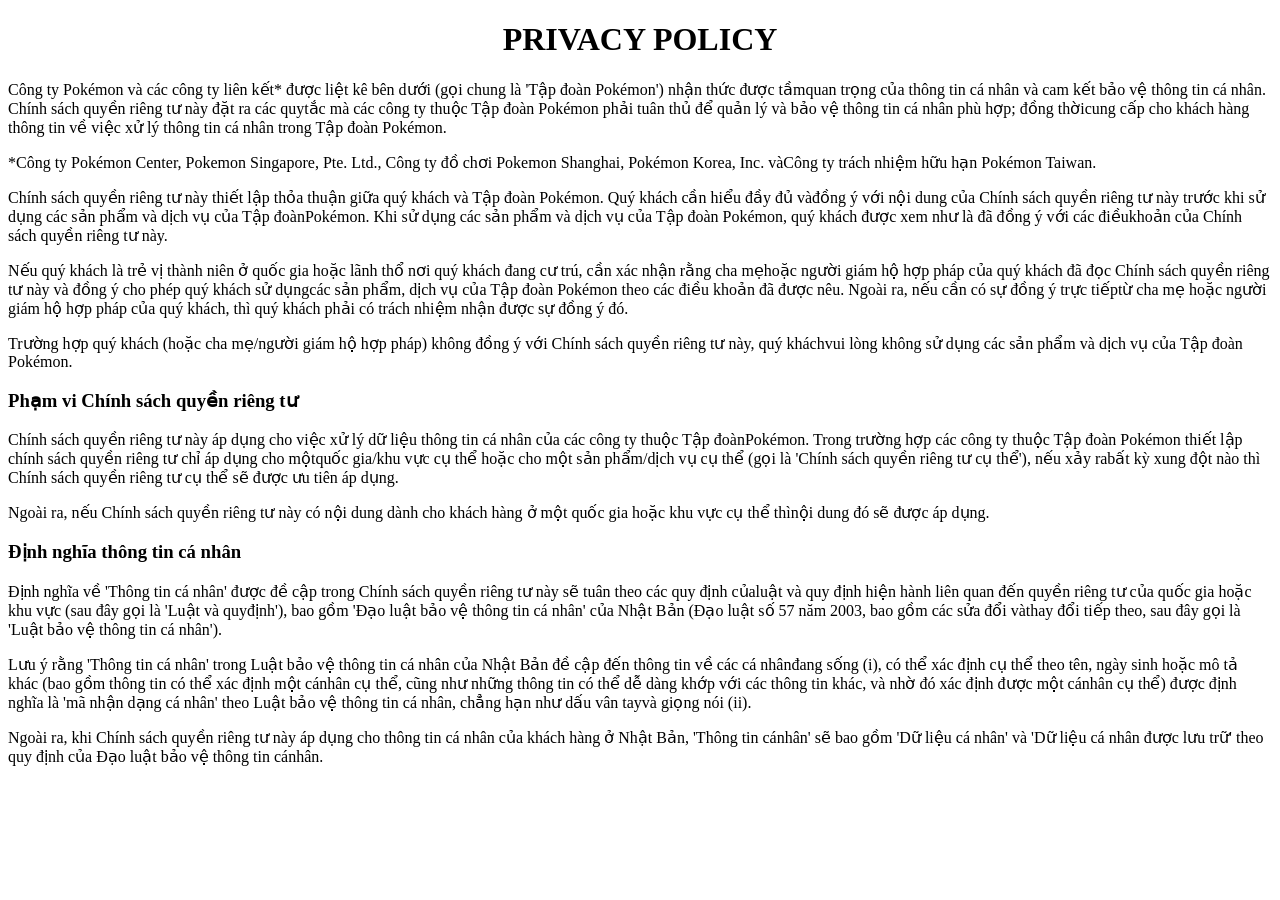
<file: PrivacyPolicy.html>
<!DOCTYPE html>
<html lang="en">
<head>
    <meta charset="UTF-8">
    <meta name="viewport" content="width=device-width, initial-scale=1.0">
    <title>Document</title>
</head>
<body>
    <h1 align="center">PRIVACY POLICY</h1>
    <p>Công ty Pokémon và các công ty liên kết* được liệt kê bên dưới (gọi chung là 'Tập đoàn Pokémon') nhận thức được tầmquan trọng của thông tin cá nhân và cam kết bảo vệ thông tin cá nhân. Chính sách quyền riêng tư này đặt ra các quytắc mà các công ty thuộc Tập đoàn Pokémon phải tuân thủ để quản lý và bảo vệ thông tin cá nhân phù hợp; đồng thờicung cấp cho khách hàng thông tin về việc xử lý thông tin cá nhân trong Tập đoàn Pokémon.</p>

<p>*Công ty Pokémon Center, Pokemon Singapore, Pte. Ltd., Công ty đồ chơi Pokemon Shanghai, Pokémon Korea, Inc. vàCông ty trách nhiệm hữu hạn Pokémon Taiwan.</p>

<p>Chính sách quyền riêng tư này thiết lập thỏa thuận giữa quý khách và Tập đoàn Pokémon. Quý khách cần hiểu đầy đủ vàđồng ý với nội dung của Chính sách quyền riêng tư này trước khi sử dụng các sản phẩm và dịch vụ của Tập đoànPokémon. Khi sử dụng các sản phẩm và dịch vụ của Tập đoàn Pokémon, quý khách được xem như là đã đồng ý với các điềukhoản của Chính sách quyền riêng tư này.</p>

<p>Nếu quý khách là trẻ vị thành niên ở quốc gia hoặc lãnh thổ nơi quý khách đang cư trú, cần xác nhận rằng cha mẹhoặc người giám hộ hợp pháp của quý khách đã đọc Chính sách quyền riêng tư này và đồng ý cho phép quý khách sử dụngcác sản phẩm, dịch vụ của Tập đoàn Pokémon theo các điều khoản đã được nêu. Ngoài ra, nếu cần có sự đồng ý trực tiếptừ cha mẹ hoặc người giám hộ hợp pháp của quý khách, thì quý khách phải có trách nhiệm nhận được sự đồng ý đó.</p>

<p>Trường hợp quý khách (hoặc cha mẹ/người giám hộ hợp pháp) không đồng ý với Chính sách quyền riêng tư này, quý kháchvui lòng không sử dụng các sản phẩm và dịch vụ của Tập đoàn Pokémon.</p>
    <h3>Phạm vi Chính sách quyền riêng tư</h3>
    <p>Chính sách quyền riêng tư này áp dụng cho việc xử lý dữ liệu thông tin cá nhân của các công ty thuộc Tập đoànPokémon. Trong trường hợp các công ty thuộc Tập đoàn Pokémon thiết lập chính sách quyền riêng tư chỉ áp dụng cho mộtquốc gia/khu vực cụ thể hoặc cho một sản phẩm/dịch vụ cụ thể (gọi là 'Chính sách quyền riêng tư cụ thể'), nếu xảy rabất kỳ xung đột nào thì Chính sách quyền riêng tư cụ thể sẽ được ưu tiên áp dụng.</p>

<p>Ngoài ra, nếu Chính sách quyền riêng tư này có nội dung dành cho khách hàng ở một quốc gia hoặc khu vực cụ thể thìnội dung đó sẽ được áp dụng.</p>
     <h3>Định nghĩa thông tin cá nhân</h3>
     <p>Định nghĩa về 'Thông tin cá nhân' được đề cập trong Chính sách quyền riêng tư này sẽ tuân theo các quy định củaluật và quy định hiện hành liên quan đến quyền riêng tư của quốc gia hoặc khu vực (sau đây gọi là 'Luật và quyđịnh'), bao gồm 'Đạo luật bảo vệ thông tin cá nhân' của Nhật Bản (Đạo luật số 57 năm 2003, bao gồm các sửa đổi vàthay đổi tiếp theo, sau đây gọi là 'Luật bảo vệ thông tin cá nhân').</p>

<p>Lưu ý rằng 'Thông tin cá nhân' trong Luật bảo vệ thông tin cá nhân của Nhật Bản đề cập đến thông tin về các cá nhânđang sống (i), có thể xác định cụ thể theo tên, ngày sinh hoặc mô tả khác (bao gồm thông tin có thể xác định một cánhân cụ thể, cũng như những thông tin có thể dễ dàng khớp với các thông tin khác, và nhờ đó xác định được một cánhân cụ thể) được định nghĩa là 'mã nhận dạng cá nhân' theo Luật bảo vệ thông tin cá nhân, chẳng hạn như dấu vân tayvà giọng nói (ii).</p>

<p>Ngoài ra, khi Chính sách quyền riêng tư này áp dụng cho thông tin cá nhân của khách hàng ở Nhật Bản, 'Thông tin cánhân' sẽ bao gồm 'Dữ liệu cá nhân' và 'Dữ liệu cá nhân được lưu trữ' theo quy định của Đạo luật bảo vệ thông tin cánhân.</p>
</body>
</html>
</file>
